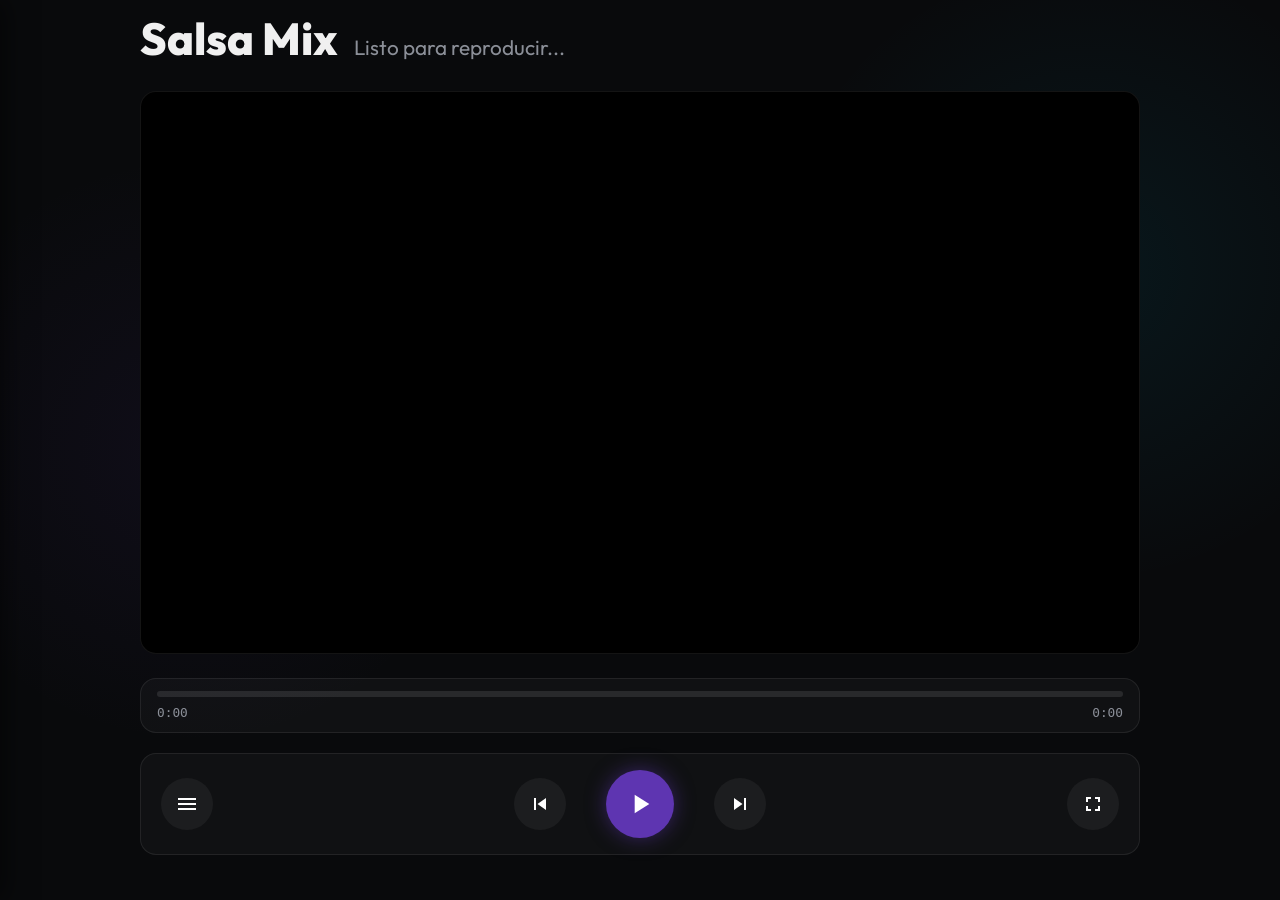
<file: index.html>
<!DOCTYPE html>
<html lang="es">
<head>
    <meta charset="UTF-8">
    <meta name="viewport" content="width=device-width, initial-scale=1.0">
    <title>Modo DJ Player</title>
    <link rel="preconnect" href="https://fonts.googleapis.com">
    <link rel="preconnect" href="https://fonts.gstatic.com" crossorigin>
    <link href="https://fonts.googleapis.com/css2?family=Outfit:wght@300;400;600;800&display=swap" rel="stylesheet">
    <link rel="stylesheet" href="styles.css?v=9">
    <style>
        .page-switch-btn {
            display: inline-block;
            margin-bottom: 24px;
            padding: 12px 20px;
            background: rgba(255,255,255,0.05);
            border: 1px solid var(--panel-border);
            border-radius: 8px;
            color: var(--text-main);
            text-decoration: none;
            font-weight: 600;
            text-align: center;
            transition: background 0.2s;
        }
        .page-switch-btn:hover {
            background: rgba(255,255,255,0.1);
        }
        .view.active-view {
            display: flex; /* keep compatibility with our css */
        }
    </style>
</head>
<body>
    <div class="app-container">
        <!-- Sidebar -->
        <aside class="sidebar" id="sidebar">
            <button id="menu-close" class="menu-close">✕ Cerrar</button>
            <div class="sidebar-header">
                <h2>🎧 DJ Player</h2>
            </div>
            
            <a href="studio.html" class="page-switch-btn">🛠️ Editor Studio</a>

            <!-- Panel: Listas -->
            <div id="panel-playlists">
                <div class="section-title">
                    <h3>Listas</h3>
                </div>
                <ul id="playlist-list" class="sidebar-list">
                    <!-- Playlists will be injected here -->
                </ul>
            </div>

            <!-- Panel: Pistas -->
            <div id="panel-tracks" style="display:none;">
                <div class="section-title section-title--back" id="btn-back-to-playlists" tabindex="0">
                    <span class="back-arrow">‹</span>
                    <h3 id="panel-tracks-title">Pistas</h3>
                </div>
                <ul id="track-list" class="sidebar-list track-list">
                    <!-- Tracks of active playlist injected here -->
                </ul>
            </div>
        </aside>

        <!-- Main Content -->
        <main class="main-content">
            <!-- DJ Mode View -->
            <section id="dj-mode-view" class="view active-view">
                <header class="view-header">
                    <h1 id="dj-playlist-title">Selecciona una Lista</h1>
                    <p id="dj-track-title">Listo para reproducir...</p>
                </header>

                <div class="player-wrapper glass-panel">
                    <div class="deck" id="deck-a-wrap"><div id="deck-a"></div></div>
                    <div class="deck" id="deck-b-wrap"><div id="deck-b"></div></div>
                    <div id="up-next-badge" class="up-next-badge">
                        <span class="up-next-label">▶ Reproduciendo</span>
                        <span id="up-next-title" class="up-next-title"></span>
                    </div>
                </div>

                <div class="progress-wrap glass-panel">
                    <div class="progress-track">
                        <div id="progress-fill" class="progress-fill"></div>
                        <div id="progress-cueout-marker" class="progress-cueout-marker" title="Punto de mezcla"></div>
                    </div>
                    <div class="progress-times">
                        <span id="progress-current">0:00</span>
                        <span id="progress-total">0:00</span>
                    </div>
                </div>

                <div class="dj-controls glass-panel" style="position: relative;">
                    <button id="menu-toggle" class="control-btn" title="Menú" tabindex="0" style="position: absolute; left: 20px;">
                        <svg xmlns="http://www.w3.org/2000/svg" width="24" height="24" viewBox="0 0 24 24" fill="currentColor"><path d="M3 18h18v-2H3v2zm0-5h18v-2H3v2zm0-7v2h18V6H3z"/></svg>
                    </button>
                    <button id="btn-prev" class="control-btn" title="Anterior" tabindex="0">
                        <svg xmlns="http://www.w3.org/2000/svg" width="24" height="24" viewBox="0 0 24 24" fill="currentColor"><path d="M6 6h2v12H6zm3.5 6l8.5 6V6z"/></svg>
                    </button>
                    <button id="btn-play-pause" class="control-btn play-btn" title="Reproducir / Pausa" tabindex="0">
                        <svg xmlns="http://www.w3.org/2000/svg" width="32" height="32" viewBox="0 0 24 24" fill="currentColor"><path d="M8 5v14l11-7z"/></svg>
                    </button>
                    <button id="btn-next" class="control-btn" title="Siguiente" tabindex="0">
                        <svg xmlns="http://www.w3.org/2000/svg" width="24" height="24" viewBox="0 0 24 24" fill="currentColor"><path d="M6 18l8.5-6L6 6v12zM16 6v12h2V6h-2z"/></svg>
                    </button>
                    <button id="btn-fullscreen" class="control-btn" title="Pantalla Completa" tabindex="0" style="position: absolute; right: 20px;">
                        <svg xmlns="http://www.w3.org/2000/svg" width="24" height="24" viewBox="0 0 24 24" fill="currentColor"><path d="M7 14H5v5h5v-2H7v-3zm-2-4h2V7h3V5H5v5zm12 7h-3v2h5v-5h-2v3zM14 5v2h3v3h2V5h-5z"/></svg>
                    </button>
                </div>
            </section>
        </main>
    </div>

    <script src="https://www.youtube.com/iframe_api"></script>
    <script src="data.js"></script>
    <script src="dj.js"></script>
    <script>
        document.getElementById('menu-toggle').addEventListener('click', () => {
            if (typeof openSidebar === 'function') openSidebar();
            else document.getElementById('sidebar').classList.add('open');
        });
        document.getElementById('menu-close').addEventListener('click', () => {
            if (typeof closeSidebar === 'function') closeSidebar();
            else document.getElementById('sidebar').classList.remove('open');
        });
    </script>
</body>
</html>
</file>
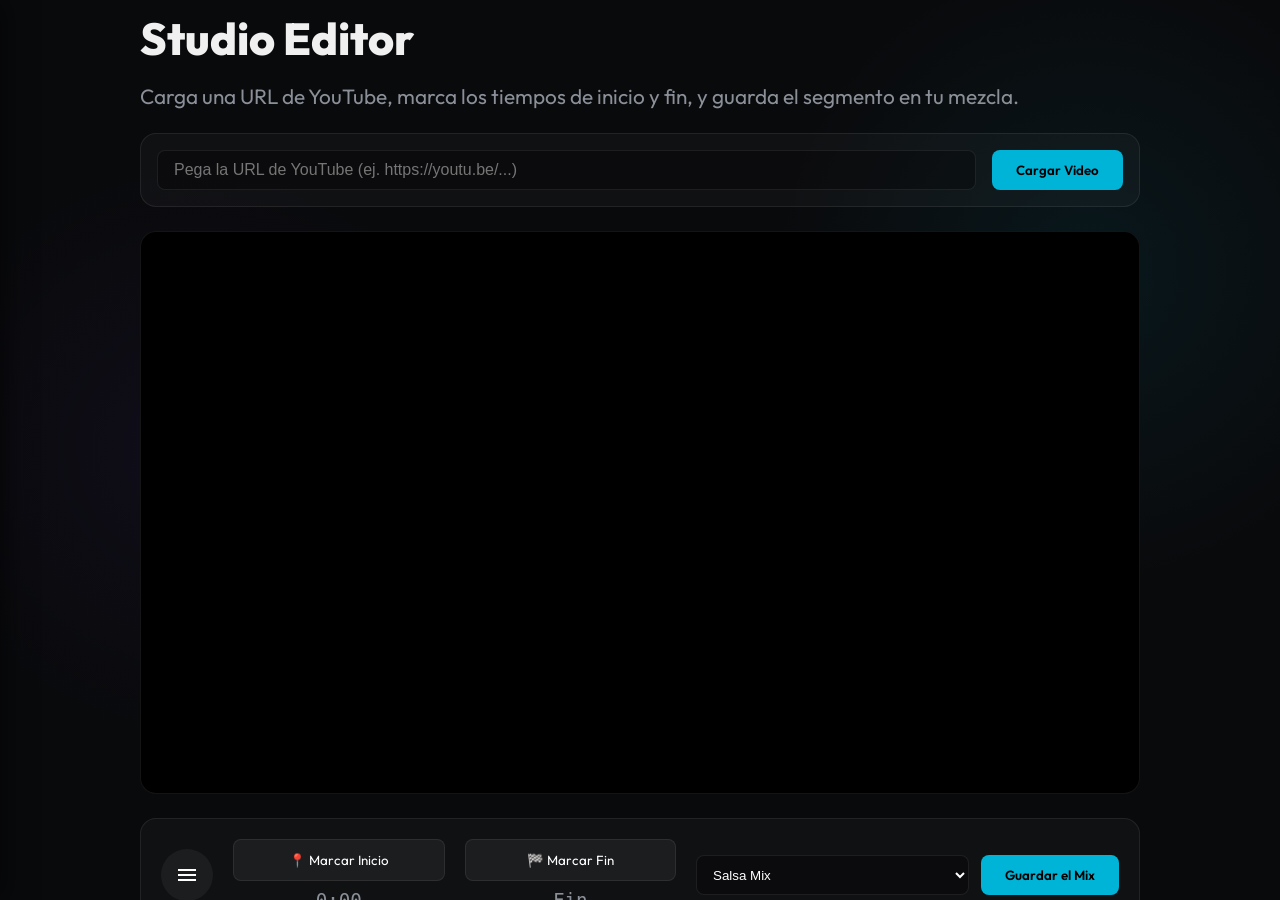
<file: studio.html>
<!DOCTYPE html>
<html lang="es">

<head>
    <meta charset="UTF-8">
    <meta name="viewport" content="width=device-width, initial-scale=1.0">
    <title>Studio Editor</title>
    <link rel="preconnect" href="https://fonts.googleapis.com">
    <link rel="preconnect" href="https://fonts.gstatic.com" crossorigin>
    <link href="https://fonts.googleapis.com/css2?family=Outfit:wght@300;400;600;800&display=swap" rel="stylesheet">
    <link rel="stylesheet" href="styles.css?v=9">
    <style>
        .page-switch-btn {
            display: inline-block;
            margin-bottom: 24px;
            padding: 12px 20px;
            background: rgba(255, 255, 255, 0.05);
            border: 1px solid var(--panel-border);
            border-radius: 8px;
            color: var(--text-main);
            text-decoration: none;
            font-weight: 600;
            text-align: center;
            transition: background 0.2s;
        }

        .page-switch-btn:hover {
            background: rgba(255, 255, 255, 0.1);
        }

        .view.active-view {
            display: flex;
            /* keep compatibility with our css */
        }

        .track-delete {
            background: transparent;
            color: var(--danger);
            border: none;
            cursor: pointer;
        }
    </style>
</head>

<body>
    <div class="app-container">

        <!-- Sidebar -->
        <aside class="sidebar" id="sidebar">
            <button id="menu-close" class="menu-close">✕ Cerrar</button>
            <div class="sidebar-header">
                <h2>🛠️ Studio</h2>
            </div>

            <a href="index.html" class="page-switch-btn">🎧 DJ Player</a>

            <div class="section-title">
                <h3>Listas</h3>
                <button id="btn-add-playlist" title="New Playlist">+</button>
            </div>
            <ul id="playlist-list" class="sidebar-list">
                <!-- Playlists will be injected here -->
            </ul>

            <div class="section-title" style="margin-top: 20px;">
                <h3>Pistas</h3>
            </div>
            <ul id="track-list" class="sidebar-list track-list">
                <!-- Tracks of active playlist injected here -->
            </ul>

            <details class="sidebar-collapsible">
                <summary>📁 Exportar / Importar</summary>
                <div class="sidebar-footer" style="flex-direction: column;">
                    <div style="display: flex; gap: 10px; width: 100%;">
                        <button id="btn-export" style="flex: 1;">Exportar Archivo</button>
                        <div class="btn"
                            style="flex: 1; padding: 10px; background: rgba(255,255,255,0.05); border-radius: 8px; text-align: center;">
                            <label for="import-json" style="cursor:pointer;">Importar Archivo</label>
                            <input type="file" id="import-json" accept=".json" style="display: none;">
                        </div>
                    </div>
                    <button id="btn-import-url" style="margin-top: 10px; width: 100%;">☁️ Importar desde URL</button>
                </div>
            </details>

            <details class="sidebar-collapsible">
                <summary>☁️ Backup en la Nube</summary>
                <div class="sidebar-footer" style="flex-direction: column;">
                    <input type="password" id="gh-token-input" class="modal-input" placeholder="Token de GitHub (scope: gist)" style="margin-bottom: 6px;">
                    <small style="color: var(--text-muted); font-size: 0.72rem; display: block; margin-bottom: 10px;">
                        Crea un token en github.com/settings/tokens con permiso solo de "gist". Se guarda únicamente en este navegador.
                    </small>
                    <div style="display: flex; gap: 10px; width: 100%;">
                        <button id="btn-cloud-backup" style="flex: 1;">💾 Guardar</button>
                        <button id="btn-cloud-restore" style="flex: 1;">⬇️ Restaurar</button>
                    </div>
                    <span id="cloud-backup-status" style="font-size: 0.75rem; color: var(--text-muted); margin-top: 8px; display: block;"></span>
                </div>
            </details>
        </aside>

        <!-- Main Content -->
        <main class="main-content">
            <!-- Studio Mode View -->
            <section id="studio-mode-view" class="view active-view">
                <header class="view-header">
                    <h1>Studio Editor</h1>
                    <p>Carga una URL de YouTube, marca los tiempos de inicio y fin, y guarda el segmento en tu mezcla.
                    </p>
                </header>

                <div class="studio-loader glass-panel">
                    <input type="text" id="studio-url-input"
                        placeholder="Pega la URL de YouTube (ej. https://youtu.be/...)">
                    <button id="btn-load-url">Cargar Video</button>
                </div>

                <div class="player-wrapper glass-panel">
                    <div id="studio-player" class="yt-player"></div>
                </div>

                <div class="studio-controls glass-panel">
                    <button id="menu-toggle" class="control-btn" title="Menú" style="flex-shrink: 0;">
                        <svg xmlns="http://www.w3.org/2000/svg" width="24" height="24" viewBox="0 0 24 24" fill="currentColor"><path d="M3 18h18v-2H3v2zm0-5h18v-2H3v2zm0-7v2h18V6H3z"/></svg>
                    </button>
                    <div class="marker-group">
                        <button id="btn-cue-in" class="marker-btn">📍 Marcar Inicio</button>
                        <span id="label-cue-in" class="cue-label">0:00</span>
                    </div>

                    <div class="marker-group">
                        <button id="btn-cue-out" class="marker-btn">🏁 Marcar Fin</button>
                        <span id="label-cue-out" class="cue-label">Fin</span>
                    </div>

                    <div class="save-group">
                        <select id="studio-playlist-select">
                            <!-- Options injected -->
                        </select>
                        <button id="btn-save-track" class="action-btn">Guardar el Mix</button>
                    </div>
                </div>

                <div class="studio-controls glass-panel">
                    <div class="marker-group" style="flex: 1;">
                        <label for="studio-crossfade" style="color: var(--text-muted); font-size: 0.85rem;">🎚️ Duración del Crossfade</label>
                        <input type="range" id="studio-crossfade" min="0" max="10" step="0.5" style="width: 100%;">
                        <span id="label-crossfade" class="cue-label">4.0s</span>
                    </div>
                </div>
            </section>
        </main>
    </div>

    <!-- Custom Modal Overlay -->
    <div id="custom-modal" class="modal-overlay">
        <div class="modal-box glass-panel">
            <h3 id="modal-title">Título</h3>
            <p id="modal-desc"></p>
            <input type="text" id="modal-input" class="modal-input" style="display:none;">
            <div class="modal-actions">
                <button id="modal-cancel">Cancelar</button>
                <button id="modal-confirm" class="action-btn">Confirmar</button>
            </div>
        </div>
    </div>

    <script src="https://www.youtube.com/iframe_api"></script>
    <script src="data.js"></script>
    <script src="studio.js"></script>
    <script>
        document.getElementById('menu-toggle').addEventListener('click', () => {
            document.getElementById('sidebar').classList.add('open');
        });
        document.getElementById('menu-close').addEventListener('click', () => {
            document.getElementById('sidebar').classList.remove('open');
        });
    </script>
</body>

</html>
</file>
<file: styles.css>
/* 1. VARIABLES & THEMING */
:root {
    --bg-dark: #0f1115;
    --bg-darker: #090a0c;
    --panel-bg: rgba(255, 255, 255, 0.03);
    --panel-border: rgba(255, 255, 255, 0.08);
    --accent: #5e35b1;
    --accent-hover: #7e57c2;
    --accent-glow: rgba(94, 53, 177, 0.5);
    --accent-secondary: #00b4d8;
    --text-main: #f0f0f0;
    --text-muted: #8b8f98;
    --danger: #ef5350;
    --success: #66bb6a;
}

/* 2. GLOBAL RESETS */
* {
    box-sizing: border-box;
    margin: 0;
    padding: 0;
}

body {
    font-family: 'Outfit', sans-serif;
    background-color: var(--bg-darker);
    background-image: 
        radial-gradient(circle at 15% 50%, rgba(94, 53, 177, 0.08), transparent 25%),
        radial-gradient(circle at 85% 30%, rgba(0, 180, 216, 0.08), transparent 25%);
    color: var(--text-main);
    display: flex;
    height: 100vh;
    overflow: hidden;
}

button {
    font-family: inherit;
    cursor: pointer;
    border: none;
    outline: none;
    transition: all 0.2s ease;
}

/* 3. REUSABLE SYSTEM UTILITIES */
.glass-panel {
    background: var(--panel-bg);
    border: 1px solid var(--panel-border);
    border-radius: 16px;
}

@keyframes fadeIn {
    from { opacity: 0; transform: translateY(10px); }
    to { opacity: 1; transform: translateY(0); }
}

/* 4. MAIN APP STRUCTURE */
.app-container {
    display: flex;
    width: 100%;
    height: 100%;
}

.main-content {
    flex: 1;
    position: relative;
    padding: 10px 40px 40px 40px;
    overflow-y: auto;
}

/* 5. APP VIEWS (STUDIO & PLAYER) */
.view {
    display: none;
    flex-direction: column;
    min-height: 100%;
    max-width: 1000px;
    margin: 0 auto;
    animation: fadeIn 0.4s ease-out;
}

.view.active-view {
    display: flex;
    width: 100%;
}

/* 6. VIEW HEADERS (Side-by-side title feature) */
.view-header {
    margin-bottom: 24px;
    display: flex;
    align-items: baseline;
    gap: 16px;
    flex-wrap: wrap;
}

.view-header h1 {
    font-size: 2.5rem;
    font-weight: 800;
}

.view-header p {
    color: var(--text-muted);
    font-size: 1.2rem;
    font-weight: 400;
}

/* 7. COLLAPSIBLE SIDEBAR */
.sidebar {
    width: 340px;
    background: rgba(15, 17, 21, 0.98);
    border-right: 1px solid var(--panel-border);
    display: flex;
    flex-direction: column;
    padding: 20px;
    z-index: 100;
    position: absolute;
    top: 0; left: 0; bottom: 0;
    transform: translateX(-100%);
    transition: transform 0.3s ease;
    box-shadow: 5px 0 25px rgba(0,0,0,0.5);
}

.sidebar.open {
    transform: translateX(0);
}

.menu-toggle {
    position: absolute;
    top: 25px;
    left: 25px;
    z-index: 90;
    background: var(--panel-bg);
    border: 1px solid var(--panel-border);
    backdrop-filter: blur(10px);
    color: var(--text-main);
    padding: 10px 16px;
    border-radius: 8px;
    font-size: 1.1rem;
    font-weight: 600;
}

.menu-toggle:hover {
    background: rgba(255,255,255,0.1);
}

.menu-close {
    background: transparent;
    color: var(--text-muted);
    text-align: right;
    margin-bottom: 20px;
    font-size: 1rem;
}
.menu-close:hover {
    color: white;
}

.sidebar-header h2 {
    font-size: 1.5rem;
    font-weight: 800;
    margin-bottom: 24px;
    background: linear-gradient(90deg, #fff, #bce0ff);
    -webkit-background-clip: text;
    background-clip: text;
    -webkit-text-fill-color: transparent;
}

/* Cuando el sidebar está abierto, bloquear scroll del fondo */
body.sidebar-open .main-content {
    overflow: hidden;
    pointer-events: none;
}

body.sidebar-open .sidebar {
    pointer-events: all;
}

/* Paneles drill-down del sidebar */
#panel-playlists,
#panel-tracks {
    display: flex;
    flex-direction: column;
    flex: 1;
    min-height: 0;
    overflow: hidden;
}

.sidebar-list {
    flex: 1;
    overflow-y: auto;
    min-height: 0;
}

/* Botón volver a listas */
.section-title--back {
    cursor: pointer;
    border-radius: 8px;
    padding: 6px 4px;
    transition: background 0.2s;
    display: flex;
    align-items: center;
    gap: 6px;
}
.section-title--back:hover,
.section-title--back:focus-visible {
    background: rgba(255,255,255,0.08);
    outline: 2px solid var(--accent-secondary);
    outline-offset: 2px;
}

.back-arrow {
    font-size: 1.4rem;
    color: var(--accent-secondary);
    line-height: 1;
}

/* Sidebar Internal Lists */
.section-title {
    display: flex;
    justify-content: space-between;
    align-items: center;
    margin-bottom: 12px;
}

.section-title h3 {
    font-size: 0.9rem;
    text-transform: uppercase;
    letter-spacing: 1px;
    color: var(--text-muted);
}

.section-title button {
    background: transparent;
    color: var(--text-main);
    font-size: 1.2rem;
    width: 24px;
    height: 24px;
    border-radius: 50%;
    display: flex;
    align-items: center;
    justify-content: center;
}
.section-title button:hover { background: rgba(255,255,255,0.1); }

.sidebar-list {
    list-style: none;
    overflow-y: auto;
    flex-grow: 1;
    margin-bottom: 20px;
}

.sidebar-list li {
    padding: 12px;
    border-radius: 8px;
    margin-bottom: 8px;
    cursor: pointer;
    transition: background 0.2s;
    display: flex;
    justify-content: space-between;
    align-items: center;
}

.sidebar-list li:hover { background: rgba(255,255,255,0.05); }
.sidebar-list li.active {
    background: rgba(255,255,255,0.1);
    border-left: 3px solid var(--accent-secondary);
}

.track-list li {
    flex-direction: column;
    align-items: flex-start;
}

.track-title {
    font-weight: 600;
    font-size: 0.95rem;
    margin-bottom: 4px;
    white-space: nowrap;
    overflow: hidden;
    text-overflow: ellipsis;
    width: 100%;
}

.track-meta {
    font-size: 0.8rem;
    color: var(--text-muted);
    display: flex;
    justify-content: space-between;
    width: 100%;
}

.track-delete {
    color: var(--danger);
    background: transparent;
    font-size: 0.8rem;
    margin-top: 4px;
}
.track-delete:hover { text-decoration: underline; }

.sidebar-footer {
    display: flex;
    gap: 10px;
}

.sidebar-footer button, .sidebar-footer .btn {
    flex: 1;
    padding: 10px;
    background: rgba(255,255,255,0.05);
    color: var(--text-main);
    border-radius: 8px;
    text-align: center;
    font-size: 0.9rem;
    cursor: pointer;
}
.sidebar-footer button:hover, .sidebar-footer .btn:hover { background: rgba(255,255,255,0.1); }

/* Secciones colapsables del sidebar (Exportar/Importar, Backup) — cerradas
   por defecto para que Listas/Pistas tengan todo el espacio disponible. */
.sidebar-collapsible {
    flex-shrink: 0;
    border-top: 1px solid var(--panel-border);
    padding-top: 10px;
    margin-top: 10px;
}

.sidebar-collapsible summary {
    cursor: pointer;
    list-style: none;
    display: flex;
    align-items: center;
    justify-content: space-between;
    gap: 8px;
    padding: 8px 6px;
    border-radius: 8px;
    font-size: 0.8rem;
    text-transform: uppercase;
    letter-spacing: 1px;
    color: var(--text-muted);
    user-select: none;
    transition: background 0.2s;
}

.sidebar-collapsible summary::-webkit-details-marker {
    display: none;
}

.sidebar-collapsible summary::after {
    content: '▸';
    font-size: 0.9rem;
    color: var(--accent-secondary);
    transition: transform 0.2s ease;
    flex-shrink: 0;
}

.sidebar-collapsible[open] summary::after {
    transform: rotate(90deg);
}

.sidebar-collapsible summary:hover {
    background: rgba(255,255,255,0.06);
    color: var(--text-main);
}

.sidebar-collapsible summary:focus-visible {
    outline: 2px solid var(--accent-secondary);
    outline-offset: 2px;
    background: rgba(255,255,255,0.06);
}

.sidebar-collapsible .sidebar-footer {
    margin-top: 10px;
}


/* 8. VIDEO PLAYER */
.player-wrapper {
    position: relative;
    width: 100%;
    /* Ancho principalmente en función del viewport (bueno en navegadores de
       escritorio normales); la altura solo actúa de límite de seguridad
       para ventanas realmente bajas, evitando que se vea diminuto. */
    max-width: min(94vw, 760px);
    max-height: 62vh;
    aspect-ratio: 16 / 9;
    padding: 8px;
    margin: 0 auto 24px;
    display: flex;
    align-items: center;
    justify-content: center;
    background: #000;
}

.yt-player {
    width: 100%;
    height: 100%;
    border-radius: 8px;
    pointer-events: auto;
}

/* Pantalla completa: ignorar los límites de ancho/alto de escritorio y
   ocupar toda la pantalla (si no, el video queda atrapado en su tamaño
   "de escritorio" flotando dentro del fondo negro del fullscreen). */
.player-wrapper:fullscreen,
.player-wrapper:-webkit-full-screen {
    width: 100%;
    height: 100%;
    max-width: 100%;
    max-height: 100%;
    margin: 0;
    padding: 0;
    border-radius: 0;
}

.player-wrapper:fullscreen .deck,
.player-wrapper:-webkit-full-screen .deck {
    inset: 0;
    border-radius: 0;
}

/* Decks superpuestos para crossfade (opacity la composita la GPU del FireTV) */
.deck {
    position: absolute;
    inset: 8px;
    border-radius: 8px;
    overflow: hidden;
    opacity: 0;
    z-index: 1;
    background: #000;
    will-change: opacity;
}

.deck iframe {
    width: 100%;
    height: 100%;
    border: 0;
    display: block;
}

/* Insignia "Reproduciendo" que aparece brevemente durante cada mezcla */
.up-next-badge {
    display: none;
    position: absolute;
    left: 50%;
    bottom: 24px;
    transform: translateX(-50%);
    z-index: 3;
    align-items: center;
    gap: 10px;
    padding: 10px 18px;
    background: rgba(9, 10, 12, 0.85);
    border: 1px solid var(--panel-border);
    border-radius: 999px;
    backdrop-filter: blur(6px);
    opacity: 0;
    transition: opacity 0.4s ease;
    pointer-events: none;
    max-width: 90%;
}

.up-next-badge.visible {
    opacity: 1;
}

.up-next-label {
    color: var(--accent-secondary);
    font-weight: 700;
    font-size: 0.8rem;
    white-space: nowrap;
}

.up-next-title {
    font-weight: 600;
    font-size: 0.95rem;
    white-space: nowrap;
    overflow: hidden;
    text-overflow: ellipsis;
}

/* Barra de progreso con marcador del punto de mezcla */
.progress-wrap {
    width: 100%;
    max-width: min(94vw, 760px);
    margin: 0 auto 20px;
    padding: 12px 16px;
}

.progress-track {
    position: relative;
    width: 100%;
    height: 6px;
    border-radius: 3px;
    background: rgba(255, 255, 255, 0.1);
    overflow: visible;
}

.progress-fill {
    position: absolute;
    left: 0; top: 0; bottom: 0;
    width: 0%;
    border-radius: 3px;
    background: linear-gradient(90deg, var(--accent), var(--accent-secondary));
}

.progress-cueout-marker {
    display: none;
    position: absolute;
    top: -4px;
    width: 3px;
    height: 14px;
    background: var(--text-main);
    border-radius: 2px;
    box-shadow: 0 0 6px rgba(255, 255, 255, 0.6);
}

.progress-times {
    display: flex;
    justify-content: space-between;
    margin-top: 8px;
    font-family: monospace;
    font-size: 0.8rem;
    color: var(--text-muted);
}

/* Pistas marcadas como no disponibles (error de reproducción) */
.track-unavailable {
    opacity: 0.55;
}

.track-unavailable-tag {
    color: var(--danger);
    font-size: 0.75rem;
    font-weight: 600;
}

/* Reordenar pistas en el Studio */
.track-actions {
    display: flex;
    align-items: center;
    gap: 4px;
    margin-top: 4px;
}

.track-move-btn {
    background: transparent;
    color: var(--text-muted);
    font-size: 0.75rem;
    padding: 2px 8px;
    border-radius: 4px;
}

.track-move-btn:hover:not(:disabled) {
    background: rgba(255, 255, 255, 0.1);
    color: var(--text-main);
}

.track-move-btn:disabled {
    opacity: 0.25;
    cursor: default;
}

/* 9. DJ CONTROLS (Play/Pause/Menu bar) */
.dj-controls {
    display: flex;
    justify-content: center;
    align-items: center;
    padding: 10px 20px;
    gap: 30px;
}

.control-btn {
    background: rgba(255,255,255,0.05);
    color: #fff;
    width: 50px;
    height: 50px;
    border-radius: 50%;
    font-size: 1.5rem;
    display: flex;
    align-items: center;
    justify-content: center;
}
.control-btn:hover {
    background: rgba(255,255,255,0.1);
    transform: scale(1.1);
}

.play-btn {
    width: 70px;
    height: 70px;
    background: var(--accent);
    box-shadow: 0 0 20px var(--accent-glow);
}
.play-btn:hover { background: var(--accent-hover); }

/* 10. STUDIO EDITOR CONTROLS */
.studio-loader {
    display: flex;
    padding: 16px;
    gap: 16px;
    margin-bottom: 24px;
}
.studio-loader input {
    flex: 1;
    background: rgba(0,0,0,0.3);
    border: 1px solid var(--panel-border);
    border-radius: 8px;
    padding: 0 16px;
    color: #fff;
    font-size: 1rem;
    outline: none;
}
.studio-loader input:focus { border-color: var(--accent-secondary); }

.studio-loader button, .action-btn {
    background: var(--accent-secondary);
    color: #000;
    font-weight: 600;
    padding: 12px 24px;
    border-radius: 8px;
}
.studio-loader button:hover, .action-btn:hover {
    filter: brightness(1.1);
    transform: translateY(-2px);
}

.studio-controls {
    display: flex;
    padding: 20px;
    gap: 20px;
    align-items: center;
    flex-wrap: wrap;
}

.marker-group {
    flex: 1;
    display: flex;
    flex-direction: column;
    align-items: center;
    gap: 8px;
    min-width: 150px;
}

.marker-btn {
    width: 100%;
    padding: 12px;
    background: rgba(255,255,255,0.05);
    color: #fff;
    border-radius: 8px;
    border: 1px solid var(--panel-border);
}
.marker-btn:hover {
    background: rgba(255,255,255,0.1);
    border-color: rgba(255,255,255,0.2);
}

.cue-label {
    font-family: monospace;
    font-size: 1.2rem;
    color: var(--text-muted);
}

.save-group {
    flex: 2;
    display: flex;
    gap: 12px;
    min-width: 300px;
}
.save-group select {
    flex: 1;
    background: rgba(0,0,0,0.3);
    border: 1px solid var(--panel-border);
    color: #fff;
    border-radius: 8px;
    padding: 0 12px;
    outline: none;
}

.delete-playlist-btn {
    background: transparent;
    color: var(--danger);
    padding: 4px 8px;
}
.delete-playlist-btn:hover {
    background: rgba(239, 83, 80, 0.1);
    border-radius: 4px;
}


/* 11. CUSTOM MODAL */
.modal-overlay {
    display: none;
    position: fixed;
    top: 0; left: 0; right: 0; bottom: 0;
    background: rgba(0,0,0,0.6);
    backdrop-filter: blur(4px);
    z-index: 9999;
    align-items: center;
    justify-content: center;
}

.modal-overlay.active {
    display: flex;
    animation: fadeIn 0.2s ease-out;
}

.modal-box {
    padding: 24px;
    width: 400px;
    display: flex;
    flex-direction: column;
    gap: 16px;
}
.modal-box h3 { font-size: 1.2rem; margin: 0; }

.modal-input {
    background: rgba(0,0,0,0.4);
    border: 1px solid var(--panel-border);
    border-radius: 8px;
    padding: 12px;
    color: #fff;
    font-size: 1rem;
    outline: none;
    width: 100%;
}
.modal-input:focus { border-color: var(--accent-secondary); }

.modal-actions {
    display: flex;
    justify-content: flex-end;
    gap: 12px;
    margin-top: 8px;
}
.modal-actions button {
    padding: 10px 16px;
    border-radius: 8px;
    background: rgba(255,255,255,0.05);
    color: #fff;
}
.modal-actions button:hover { background: rgba(255,255,255,0.1); }
.modal-actions .action-btn {
    background: var(--accent-secondary);
    color: #000;
}


/* 12. RESPONSIVE MEDIA QUERIES */
@media (max-width: 768px) {
    body {
        overflow: auto;
        height: auto;
        min-height: 100vh;
    }
    
    .app-container {
        flex-direction: column;
        height: auto;
    }
    
    .sidebar {
        width: 100%; /* Take full width on mobile when open */
    }
    
    .main-content {
        padding: 20px 10px;
        overflow-y: visible;
        flex: none; /* Let it dictate height on mobile */
    }
    
    .view-header {
        flex-direction: column;
        gap: 4px;
    }
    
    .view-header h1 {
        font-size: 1.8rem;
    }
    
    .view-header p {
        font-size: 1rem;
    }
    
    .dj-controls {
        gap: 10px;
        padding: 15px 5px;
    }
    
    .control-btn {
        width: 45px;
        height: 45px;
        font-size: 1.2rem;
    }
    
    .play-btn {
        width: 60px;
        height: 60px;
    }
    
    .player-wrapper {
        width: 100%;
        max-width: 100%;
        max-height: none;
    }

    .progress-wrap {
        width: 100%;
        max-width: 100%;
    }

    .modal-box {
        width: 90%;
        max-width: 350px;
    }
    
    .studio-loader {
        flex-direction: column;
    }
    
    .studio-controls {
        flex-direction: column;
        padding: 10px;
    }
    
    .save-group {
        width: 100%;
        flex-direction: column;
    }
}

/* 13. FIRETV / TV OPTIMIZATIONS */

/* Focus ring visible para D-pad */
button:focus-visible,
a:focus-visible,
li:focus-visible,
select:focus-visible {
    outline: 3px solid var(--accent-secondary);
    outline-offset: 4px;
    box-shadow: 0 0 0 6px rgba(0, 180, 216, 0.25);
}

/* Eliminar outline por defecto — usamos el nuestro */
button:focus,
a:focus,
li:focus,
select:focus {
    outline: none;
}

button:focus-visible {
    outline: 3px solid var(--accent-secondary);
    outline-offset: 4px;
}

@media (min-width: 960px) {
    /* Tipografía más grande para pantalla de TV */
    body {
        font-size: 18px;
    }

    .view-header h1 {
        font-size: 2.8rem;
    }

    .view-header p {
        font-size: 1.3rem;
    }

    /* Player más grande en pantallas anchas (TV/desktop grande) */
    .player-wrapper {
        max-width: min(80vw, 1100px);
        max-height: 70vh;
    }

    .progress-wrap {
        max-width: min(80vw, 1100px);
    }

    /* Botones de control ajustados para TV */
    .control-btn {
        width: 52px;
        height: 52px;
    }

    .play-btn {
        width: 68px;
        height: 68px;
    }

    /* Sidebar más ancha */
    .sidebar {
        width: 380px;
    }

    /* Items de lista compactos para que quepan más en pantalla */
    .sidebar-list li {
        padding: 10px 12px;
        font-size: 1rem;
        margin-bottom: 6px;
    }

    .track-title {
        font-size: 1.1rem;
    }

    .track-meta {
        font-size: 0.95rem;
    }

    .section-title h3 {
        font-size: 1rem;
    }

    /* DJ controls más espaciados */
    .dj-controls {
        gap: 40px;
        padding: 16px 24px;
    }

    /* Sidebar header más grande */
    .sidebar-header h2 {
        font-size: 1.8rem;
    }
}
</file>
